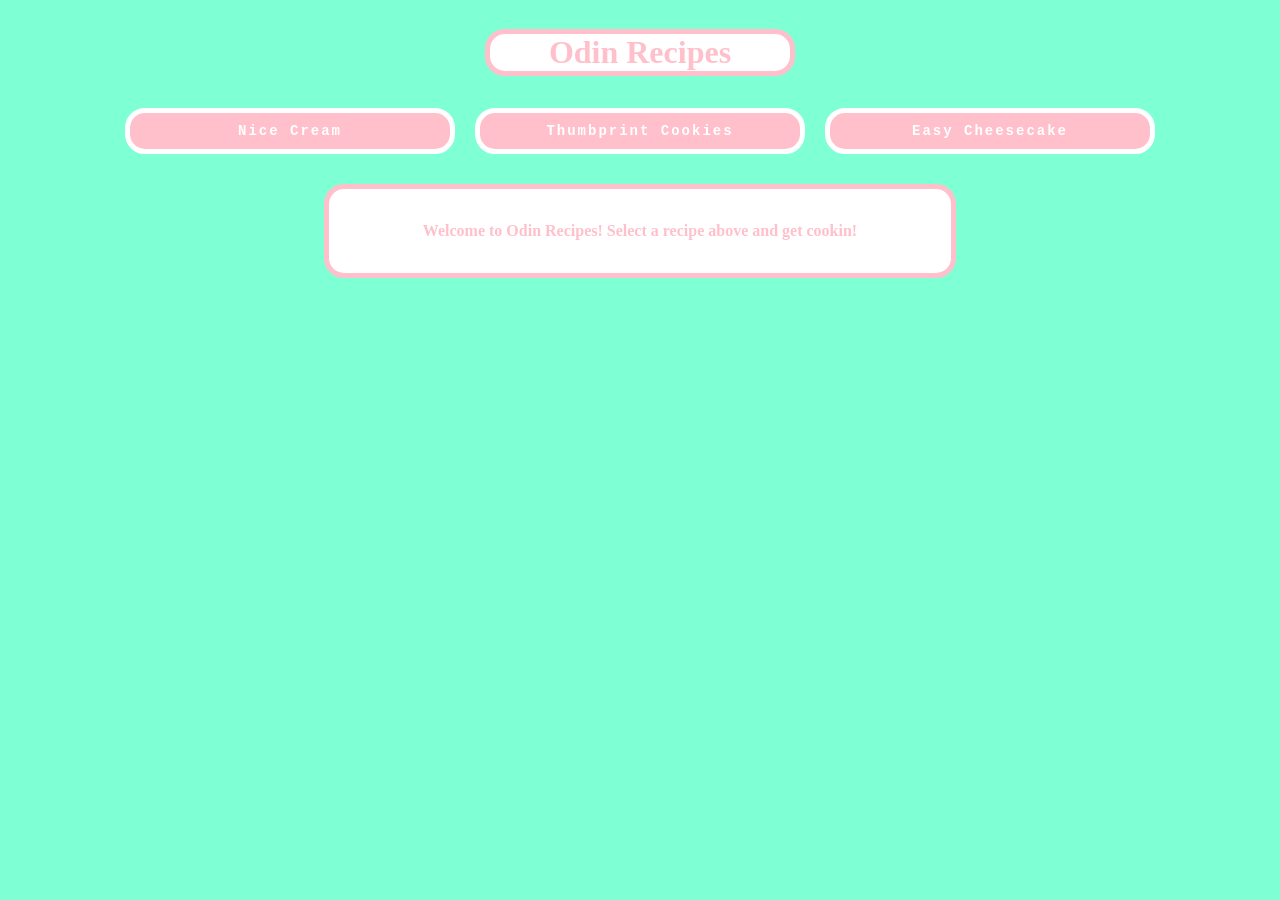
<file: index.html>
<!DOCTYPE html>
<html lang="en">
<head>
    <meta charset="UTF-8">
    <meta name="viewport" content="width=device-width, initial-scale=1.0">
    <title>Odin Recipes</title>
    <link rel="stylesheet" href="styles.css">
</head>
<body>
    <div id="title">
        <h1>Odin Recipes</h1>
    </div>
    <div id="nav">
        <a href="recipes/nice-cream.html">Nice Cream</a>
        <a href="recipes/thumbprint-cookies.html">Thumbprint Cookies</a>
        <a href="recipes/easy-cheesecake.html">Easy Cheesecake</a>
    </div>

    <div id="content">
        <p>Welcome to Odin Recipes! Select a recipe above and get cookin!</p>
    </div>
    
</body>
</html>
</file>
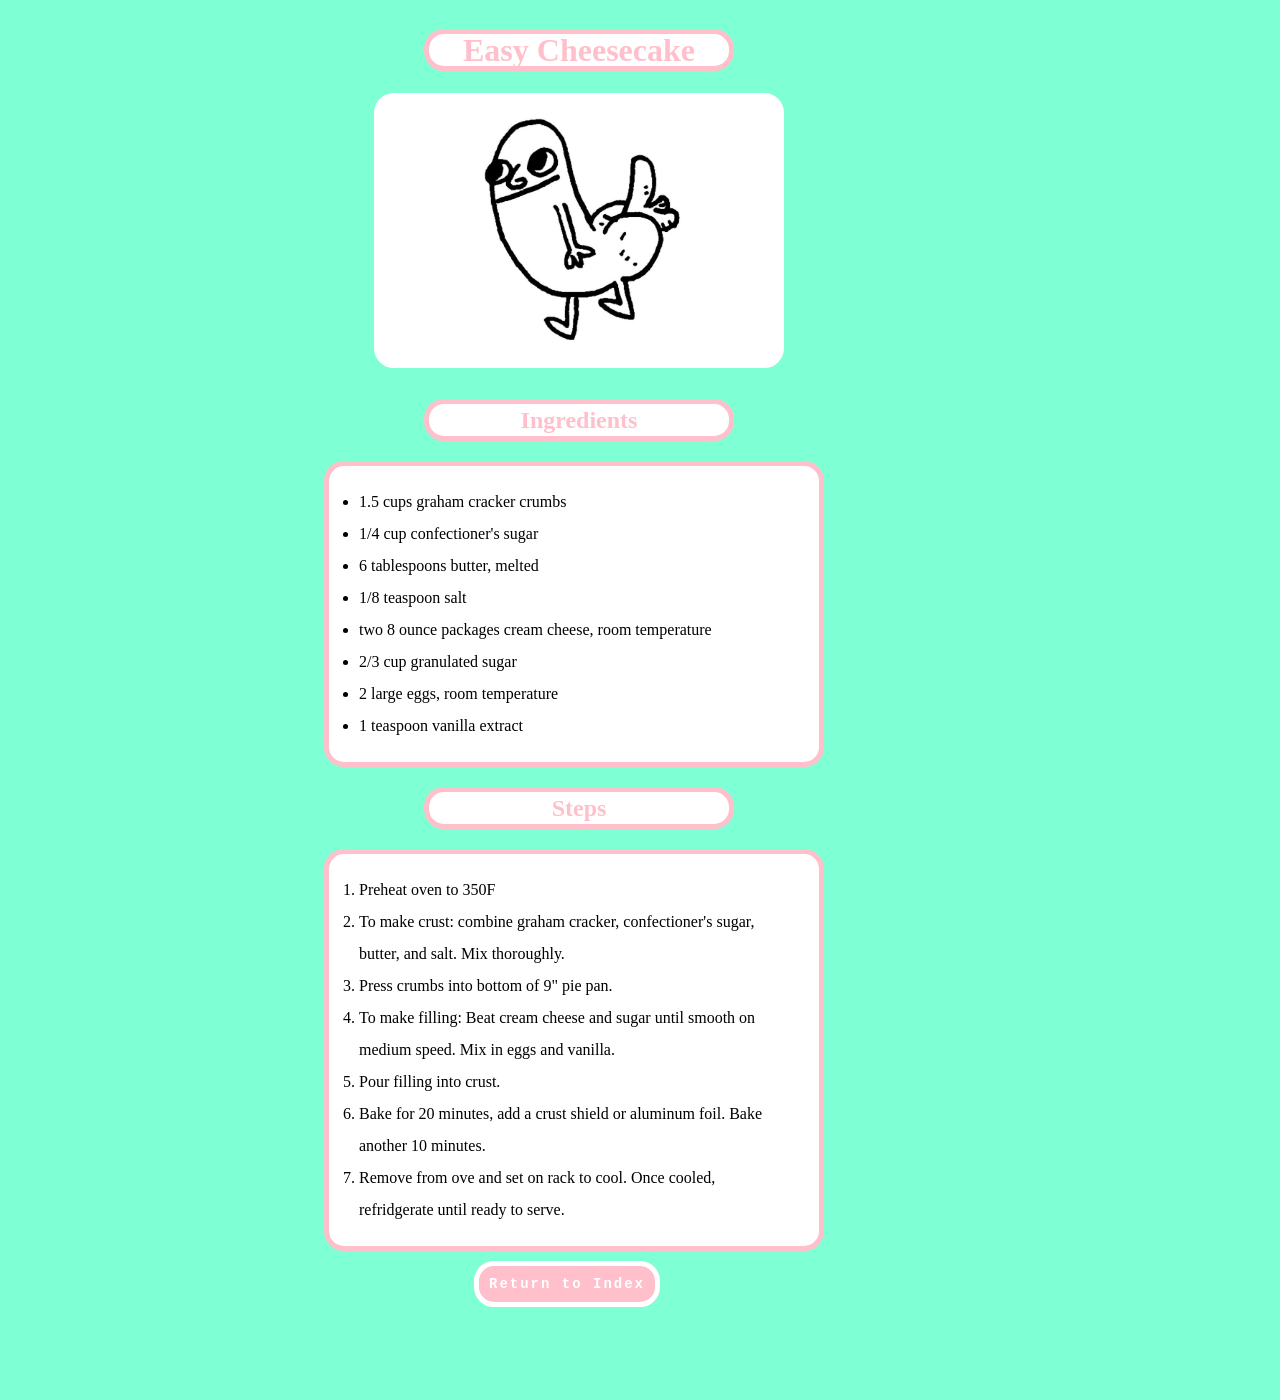
<file: recipes/easy-cheesecake.html>
<!DOCTYPE html>
<html lang="en">
<head>
    <meta charset="UTF-8">
    <meta name="viewport" content="width=device-width, initial-scale=1.0">
    <title>Easy Cheesecake</title>
    <link rel="stylesheet" href="styles.css">
</head>
<body>
    <div id="content">
    <h1>Easy Cheesecake</h1>
    <img src="../images/dickbutt.jpg" alt="dickbutt.jpg" width="400" titlef="dickbutt.jpg">
    <h2>Ingredients</h2>
    <ul>
        <li>1.5 cups graham cracker crumbs</li>
        <li>1/4 cup confectioner's sugar</li>
        <li>6 tablespoons butter, melted</li>
        <li>1/8 teaspoon salt</li>
        <li>two 8 ounce packages cream cheese, room temperature</li>
        <li>2/3 cup granulated sugar</li>
        <li>2 large eggs, room temperature</li>
        <li>1 teaspoon vanilla extract</li>
    </ul>
    <h2>Steps</h2>
    <ol>
        <li>Preheat oven to 350F</li>
        <li>To make crust: combine graham cracker, confectioner's sugar, butter, and salt. Mix thoroughly.</li>
        <li>Press crumbs into bottom of 9" pie pan.</li>
        <li>To make filling: Beat cream cheese and sugar until smooth on medium speed. Mix in eggs and vanilla.</li>
        <li>Pour filling into crust.</li>
        <li>Bake for 20 minutes, add a crust shield or aluminum foil. Bake another 10 minutes.</li>
        <li>Remove from ove and set on rack to cool. Once cooled, refridgerate until ready to serve.</li>
    </ol>
    

    <a href="../index.html">Return to Index</a>
    </div>
    
</body>
</html>
</file>
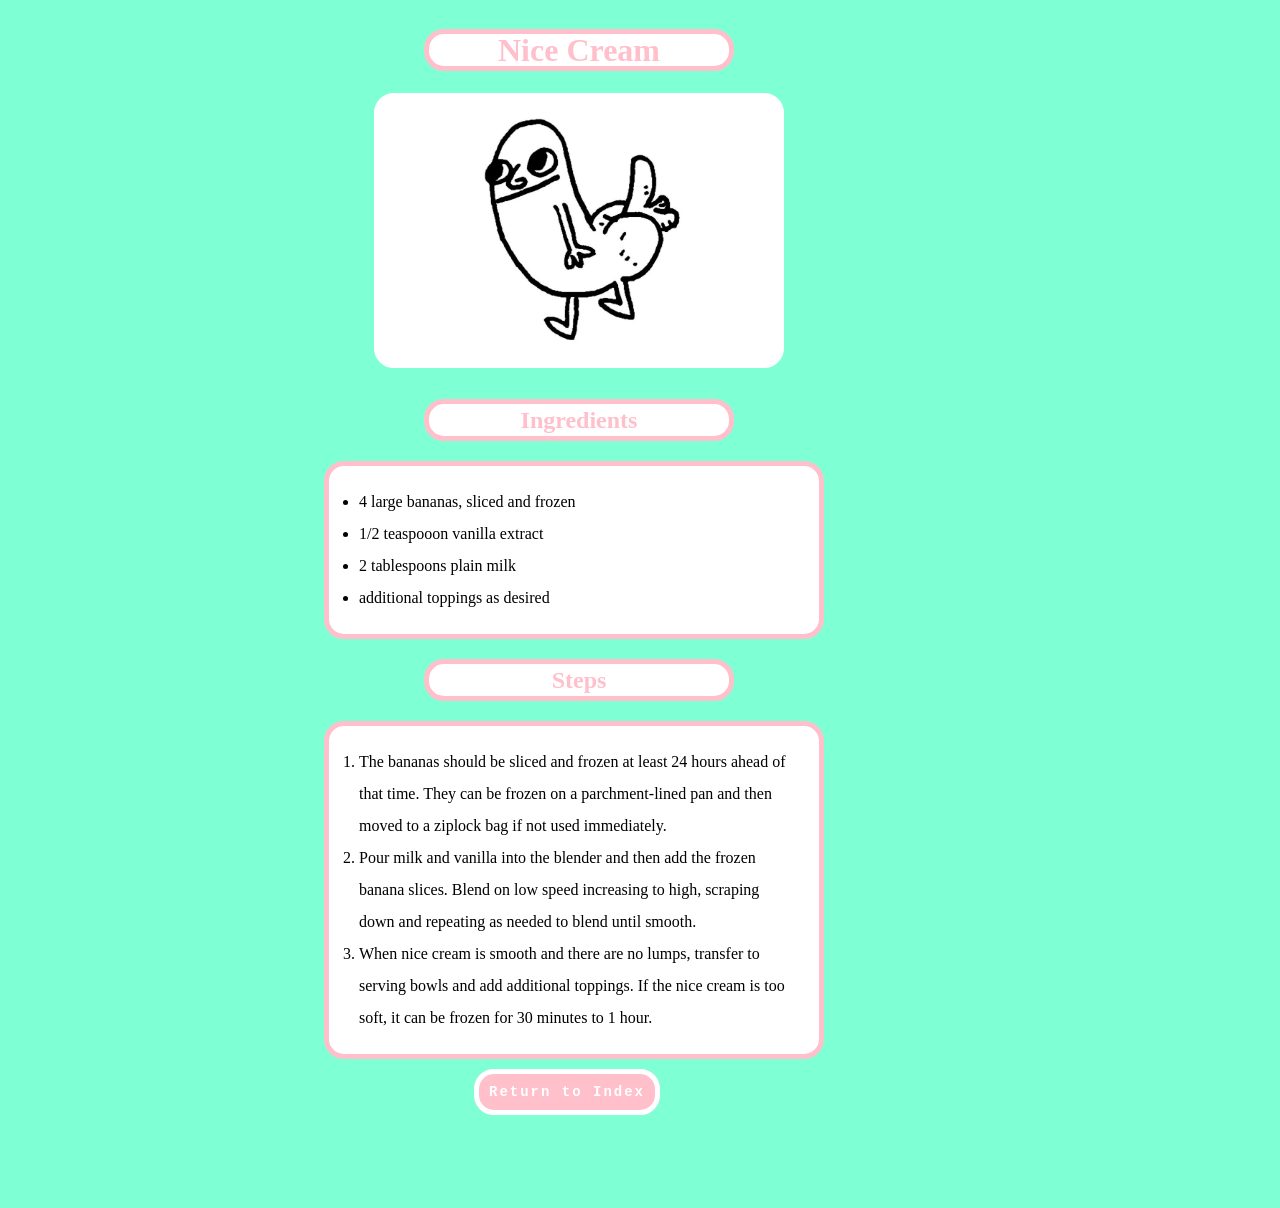
<file: recipes/nice-cream.html>
<!DOCTYPE html>
<html lang="en">
<head>
    <meta charset="UTF-8">
    <meta name="viewport" content="width=device-width, initial-scale=1.0">
    <title>Nice Cream Recipe</title>
    <link rel="stylesheet" href="styles.css">
</head>
<body>
    <div id="content">
    <h1>Nice Cream</h1>
    <img src="../images/dickbutt.jpg" alt="dickbutt.jpg" width="400" title="dickbutt.jpg">

    <h2>Ingredients</h2>
    <ul>
        <li>4 large bananas, sliced and frozen</li>
        <li>1/2 teaspooon vanilla extract</li>
        <li>2 tablespoons plain milk </li>
        <li> additional toppings as desired</li>
    </ul>

    <h2>Steps</h2>
    <ol>
        <li>The bananas should be sliced and frozen at least 24 hours ahead of that time. They can be frozen on a parchment-lined pan and then moved to a ziplock bag if not used immediately.</li>
        <li>Pour milk and vanilla into the blender and then add the frozen banana slices. Blend on low speed increasing to high, scraping down and repeating as needed to blend until smooth.</li>
        <li>When nice cream is smooth and there are no lumps, transfer to serving bowls and add additional toppings. If the nice cream is too soft, it can be frozen for 30 minutes to 1 hour.</li>
    </ol>

    <a href="../index.html">Return to Index</a>
    </div>
</body>
</html>
</file>
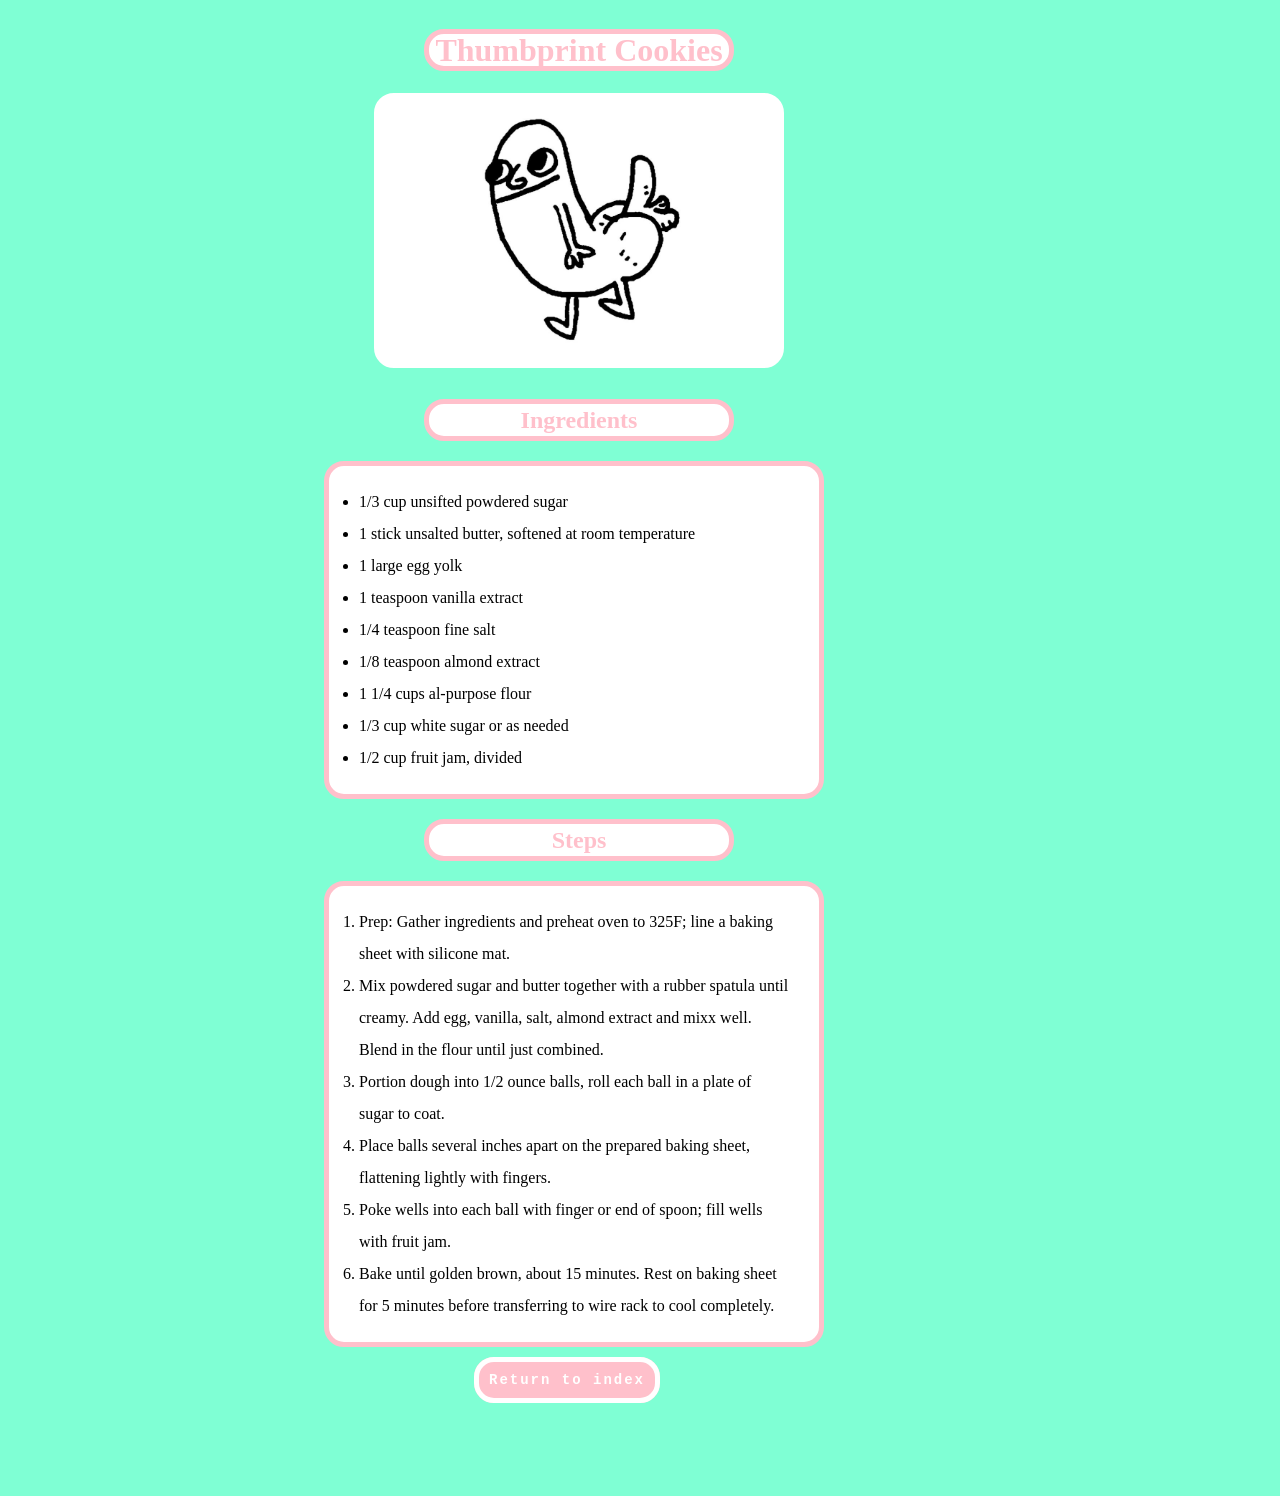
<file: recipes/thumbprint-cookies.html>
<!DOCTYPE html>
<html lang="en">
<head>
    <meta charset="UTF-8">
    <meta name="viewport" content="width=device-width, initial-scale=1.0">
    <title>Thumbprint Cookies</title>
    <link rel="stylesheet" href="styles.css">
</head>
<body>
    <div id="content">
    <h1>Thumbprint Cookies</h1>
    <img src="../images/dickbutt.jpg" alt="dickbutt.jpg" width="400" title="dickbutt.jpg">

    <h2>Ingredients</h2>
    <ul>
        <li>1/3 cup unsifted powdered sugar</li>
        <li>1 stick unsalted butter, softened at room temperature</li>
        <li>1 large egg yolk</li>
        <li>1 teaspoon vanilla extract</li>
        <li>1/4 teaspoon fine salt</li>
        <li>1/8 teaspoon almond extract</li>
        <li>1 1/4 cups al-purpose flour</li>
        <li>1/3 cup white sugar or as needed</li>
        <li>1/2 cup fruit jam, divided</li>
    </ul>
    
    <h2>Steps</h2>
    <ol>
        <li>Prep: Gather ingredients and preheat oven to 325F; line a baking sheet with silicone mat.</li>
        <li>Mix powdered sugar and butter together with a rubber spatula until creamy. Add egg, vanilla, salt, almond extract and mixx well. Blend in the flour until just combined.</li>
        <li>Portion dough into 1/2 ounce balls, roll each ball in a plate of sugar to coat.</li>
        <li>Place balls several inches apart on the prepared baking sheet, flattening lightly with fingers.</li>
        <li>Poke wells into each ball with finger or end of spoon; fill wells with fruit jam.</li>
        <li>Bake until golden brown, about 15 minutes. Rest on baking sheet for 5 minutes before transferring to wire rack to cool completely.</li>
    </ol>

    <a href="../index.html">Return to index</a>
    </div>
</body>
</html>
</file>
<file: styles.css>
body {
    background-color: aquamarine;
    
}

#nav {
    display: flex;
    justify-content: center;
}

a {
    color: white;
    background-color: pink;
    padding: 10px;
    text-decoration: none;
    margin: 10px 10px;
    font-family: 'Courier New', sans-serif;
    letter-spacing: 2px;
    width:300px;
    font-size: 14px;
    text-align: center;
    font-weight: bolder;
    border: white solid 5px;
    border-radius: 20px;
}

a:hover {
    color: pink;
    background-color: white;
    border: pink solid 5px;
    border-radius: 20px;
}

#title {
    display: flex;
    justify-content: center;
}

h1 {
    width: 300px;
    background-color: white;
    color: pink;
    text-align: center;
    border: pink solid 5px;
    border-radius: 20px;
}

/*h1:hover {
    color: white;
    background-color: pink;
    border: white solid 2px; 
}*/

#content {
    background-color: white;
    color: pink;
    font-size: 16px;
    line-height: 200%;
    display: flex;
    justify-content: center;
    margin-left: 25%;
    margin-right: 25%;
    margin-top: 20px;
    padding: 10px 40px;
    border: pink solid 5px;
    border-radius: 20px;
    font-weight: bolder;
}
</file>
<file: recipes/styles.css>
/* recipe page css */

body {
    background-color: aquamarine;
    line-height: 200%;
}

img {
    border: white solid 5px;
    border-radius: 20px;
    padding: 20px 0px;
    background-color: white;
    margin-left: 10%;
}

#content {
    display: block;
    margin-left: 25%;
    width: 500px;
    align-content: center;
    margin-bottom: 100px;
    
}

h1 {
    width: 300px;
    background-color: white;
    color: pink;
    text-align: center;
    border: pink solid 5px;
    border-radius: 20px;
    margin-left: 20%;
}

h2 {
    width: 300px;
    background-color: white;
    color: pink;
    text-align: center;
    border: pink solid 5px;
    border-radius: 20px;
    text-align: center;
    margin-left: 20%;
    
}

ul,
ol {
    background-color: white;
    padding: 20px 30px;
    border: pink solid 5px;
    border-radius: 20px;
}

a {
    color: white;
    background-color: pink;
    padding: 10px;
    text-decoration: none;
    margin-top: 100px;
    font-family: 'Courier New', sans-serif;
    letter-spacing: 2px;
    width:300px;
    font-size: 14px;
    text-align: center;
    font-weight: bolder;
    border: white solid 5px;
    border-radius: 20px;
    margin-left: 30%;
    
}

a:hover {
    color: pink;
    background-color: white;
    border: pink solid 5px;
    border-radius: 20px;
}
</file>
